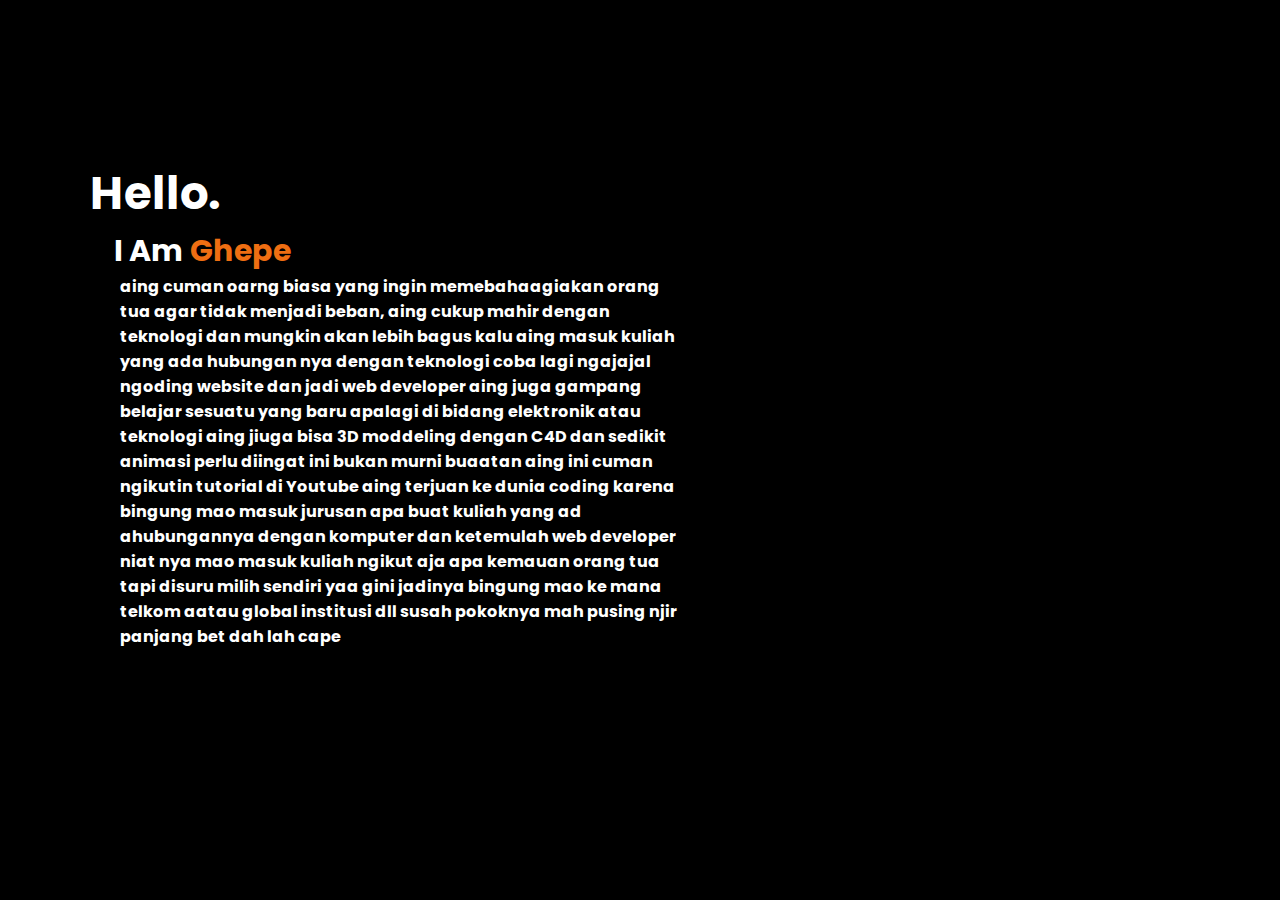
<file: About.html>
<!DOCTYPE html>
<html lang="en">
<head>
    <meta charset="UTF-8">
    <meta name="viewport" content="width=device-width, initial-scale=1.0">
    <title>Document</title>
    <link rel="stylesheet" href="Style.css">
    <link href='https://unpkg.com/boxicons@2.1.4/css/boxicons.min.css' rel='stylesheet'>

</head>
<body>
    <header class="header"> 
        <a class="logo" href="#" >About</a>
        <nav class="nav">
            <a class="nav" href="index.html">Home</a>
            <a class="active" class="nav" href="About.html">About</a>
            <a class="nav" href="Coming Soon.html">Coming Soon!</a>
            <a class="nav" href="Rig.html">My Rig Pack</a>
        </nav>
    </header>
    <div class="coba">
        <h1> 
            Hello.
        </h1>
        <h2>
            I Am <span>Ghepe</span>
        </h2>
        <p>
            <strong>aing cuman oarng biasa yang ingin memebahaagiakan orang tua agar tidak menjadi beban, aing 
            cukup mahir dengan teknologi dan mungkin akan lebih bagus kalu aing masuk kuliah yang ada hubungan nya dengan teknologi
            coba lagi ngajajal ngoding website dan jadi web developer aing juga gampang belajar sesuatu yang baru apalagi di bidang elektronik
            atau teknologi aing jiuga bisa 3D moddeling dengan C4D dan sedikit animasi perlu diingat ini bukan murni buaatan aing ini cuman ngikutin 
            tutorial di Youtube aing terjuan ke dunia coding karena bingung mao masuk jurusan apa buat kuliah
            yang ad ahubungannya dengan komputer dan ketemulah web developer niat nya mao masuk kuliah ngikut aja apa kemauan orang tua tapi disuru milih sendiri
            yaa gini jadinya bingung mao ke mana telkom aatau global institusi dll susah pokoknya mah pusing njir panjang bet dah lah cape 
        </strong></p>
    </div>
</body>
</html>
</file>
<file: Style.css>
@import url(https://fonts.googleapis.com/css?family=Poppins);
*{
    margin: 0;
    padding: 0;
    box-sizing: border-box;
    font-family: "poppins",sans-serif;
}
body{
    background: #000;
    color: #fff;
}

header{
    position: absolute;
    top: 0;
    left: 0;
    width: 100%;
    padding: 20px 10%;
    background: transparent;
    display: flex;
    justify-content: space-between;
    align-items: center;
    z-index: 100;
}
.logo{
    font-size: 26px;
    color: #fff;
    text-decoration: none;
    font-weight: 700;
    cursor: pointer;
    animation: SlideRight 1s ease forwards;
    opacity: 0;
}
.nav a{
    font-size: 18px;
    display: inline-block;
    color: #fff;
    text-decoration: none;
    font-weight: 500;
    margin-left: 35px;
    animation: slideTop .5s ease forwards;
    opacity: 0;
}
.nav a:hover,nav a.active{
    color: #ef6e12;
}
.home{
    position: relative;
    width: 100%;
    height: 100vh;
    display: flex;
    justify-content: space-between;
    align-items: center;
    padding: 70px 10% 0;
}
.home .home-detail{
    max-width: 600px;
}
.home-detail h3{
    font-size: 32px;
    font-weight: 700;
}
span{
    color: #ef6e12;
}
.home-detail h1{
    font-size: 56px;
    font-weight: 700;
    margin: -3px 0;
}
.home-detail p{
    font-size: 16px;
}

.home-detail .social-media a{
    display: inline-flex;
    width: 40px;
    height: 40px;
    border: 2px solid #ef6e12;
    border-radius: 50%;
    color: #ef6e12;
    background: transparent;
    text-decoration: none;
    justify-content: center;
    align-items: center;
    margin: 30px 15px 30px 0;
    transition: .5s ease;
    font-size: 30px;
}
.social-media a:hover{
    background: #ef6e12;
    color: black;
    box-shadow:0 0 20px #ef6e12;
}
.btn{
    display: inline-block;
    padding: 12px 28px;
    background: #ef6e12;
    color: black;
    border: none;
    outline: none;
    border-radius: 40px;
    font-weight: 600px;
    font-size: 16px;
    letter-spacing: 1px;
    transition: .5s ease;
    cursor: pointer;
}
.btn:hover{
    background: #000;
    color: #ef6e12;
    border: 1px solid #ef6e12;


}
img{
    width: 450px;
    margin-right: -20px;
    animation: slideleft .9s ease forwards;
}
@keyframes slideleft{
    0%{
        transform: translateX(100px);
        opacity: 0;
    }
    100%{
        transform: translateX(0);
        opacity: 1;
    }
}

@keyframes SlideRight{
    0%{
        transform: translateX(-100px);
        opacity: 0;
    }
    100%{
        transform: translateX(0);
        opacity: 1;
    }
}@keyframes slideTop{
    0%{
        transform: translateY(-100px);
        opacity: 0;
    }
    100%{
        transform: translateY(0);
        opacity: 1;
    }
}
.coba{
    position: relative;
    margin-top: 160px;
    margin-left: 90px;
    color: #ef6e12;
    max-width: 600px;
}

.coba h1{
    font-size: 45px;
    color: #fff;

}

.coba h2{
    font-size: 30px;
    margin-top: 0px;
    margin-left: 24px;
    color: #ffffff;
}
.coba p{
    font-family: 'Segoe UI', Tahoma, Geneva, Verdana, sans-serif;
    margin-left: 30px;
    color: #fff;
    border: 40px;
}
.com h1{
    color: #ef6e12;

}
</file>
